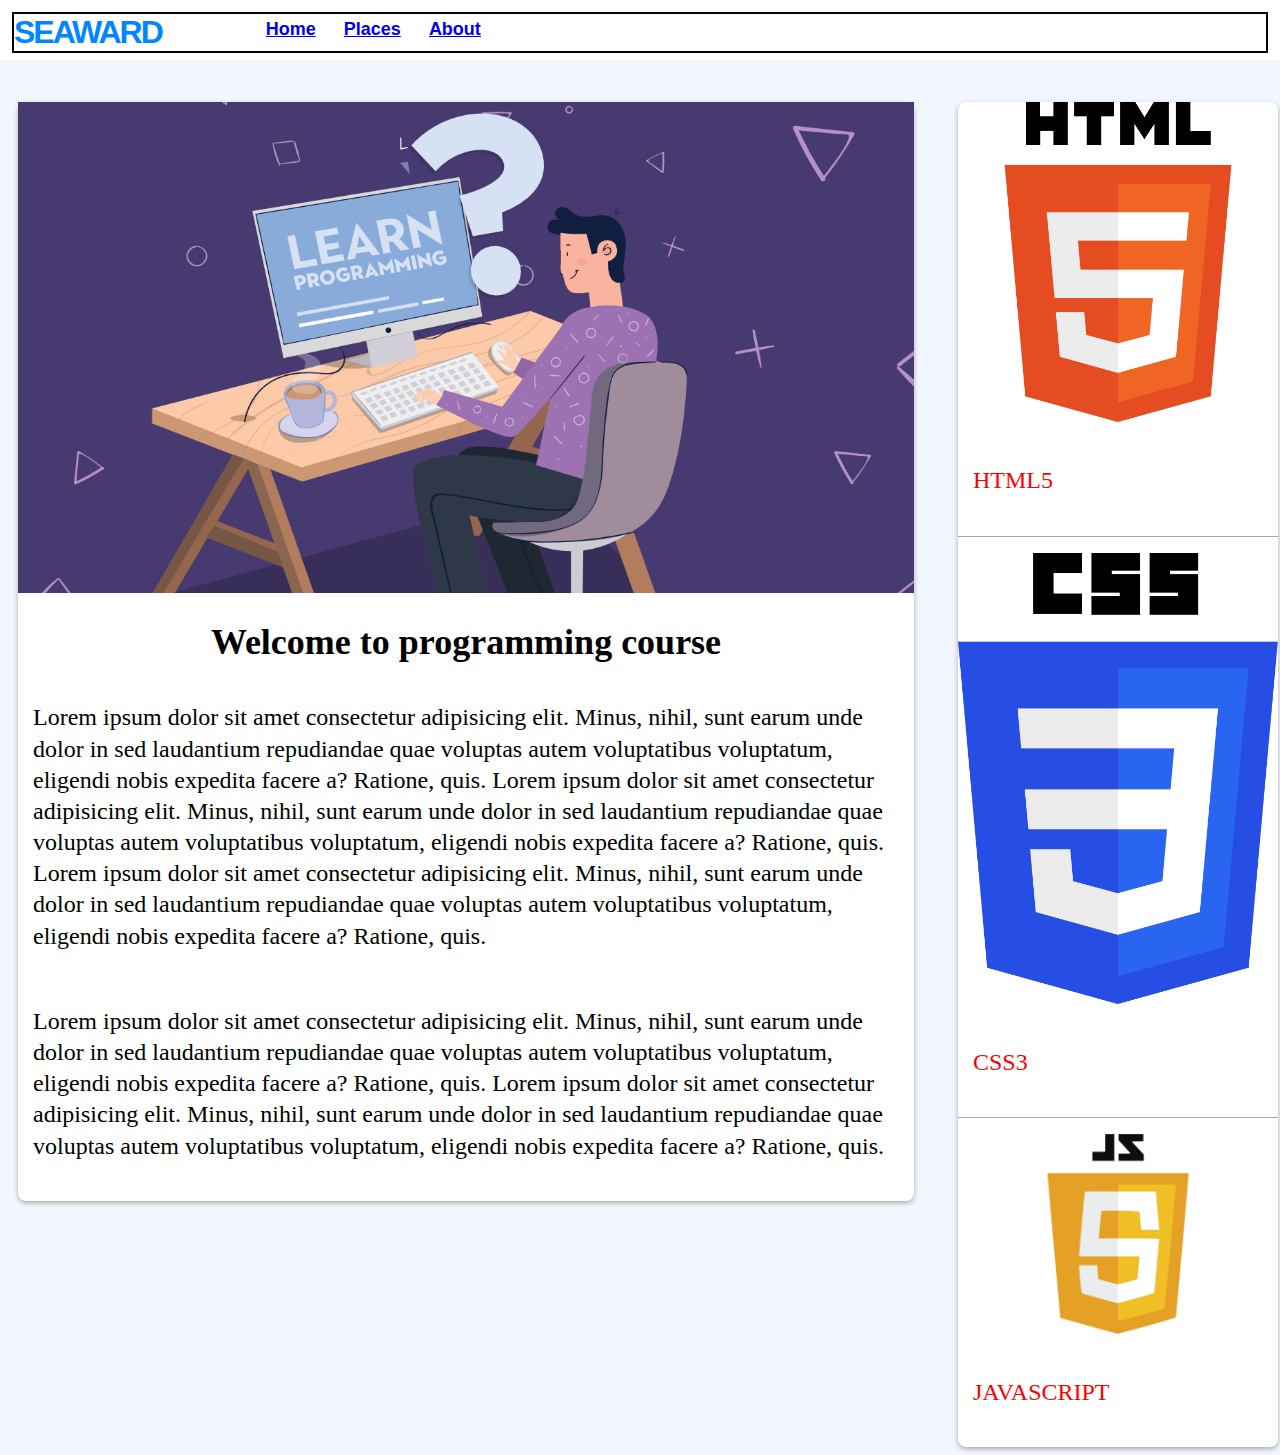
<file: index.html>
<!DOCTYPE html>
<html lang="en">
<head>
    <meta charset="UTF-8">
    <meta http-equiv="X-UA-Compatible" content="IE=edge">
    <meta name="viewport" content="width=device-width, initial-scale=1.0">
    <title>responsive web</title>
    <link rel="stylesheet" href="rwd.css">
   
</head>
<body>
   
    <header id="header">
        <nav id="navbar">
          <span id="logo"> SEAWARD</span>
          <span class="menu-item">
            <a href="#Home"><b></b> Home</a></span
          >
          <span class="menu-item"> <a href="#Places">Places</a></span>
          <span class="menu-item"> <a href="#About">About</a></span>
        </nav>
      </header>
      <main id="wrapper">
          <section>
              <img class="bg" src="Learn-Programming.png" alt="">
              <h1>Welcome to programming course</h1>
              <p>
                  Lorem ipsum dolor sit amet consectetur 
                  adipisicing elit. Minus, nihil, sunt earum 
                  unde dolor in sed laudantium repudiandae quae 
                  voluptas autem voluptatibus voluptatum, 
                  eligendi nobis expedita facere a? Ratione, 
                  quis.
                  Lorem ipsum dolor sit amet consectetur 
                  adipisicing elit. Minus, nihil, sunt earum 
                  unde dolor in sed laudantium repudiandae quae 
                  voluptas autem voluptatibus voluptatum, 
                  eligendi nobis expedita facere a? Ratione, 
                  quis.
                  Lorem ipsum dolor sit amet consectetur 
                  adipisicing elit. Minus, nihil, sunt earum 
                  unde dolor in sed laudantium repudiandae quae 
                  voluptas autem voluptatibus voluptatum, 
                  eligendi nobis expedita facere a? Ratione, 
                  quis.
              </p>
              <p>
                Lorem ipsum dolor sit amet consectetur 
                adipisicing elit. Minus, nihil, sunt earum 
                unde dolor in sed laudantium repudiandae quae 
                voluptas autem voluptatibus voluptatum, 
                eligendi nobis expedita facere a? Ratione, 
                quis.
                Lorem ipsum dolor sit amet consectetur 
                  adipisicing elit. Minus, nihil, sunt earum 
                  unde dolor in sed laudantium repudiandae quae 
                  voluptas autem voluptatibus voluptatum, 
                  eligendi nobis expedita facere a? Ratione, 
                  quis.
              </p>
          </section>
          <aside>
              <div class="details">
                  <img class="img" src="html.png" alt="">
                  <p>HTML5</p>
              </div>
              <div class="details">
                  <img class="img" src="css.png" alt="">
                  <p>CSS3</p>
              </div>
              <div class="details">
                  <img class="img" src="javascript.png" alt="">
                  <p>JAVASCRIPT</p>
              </div>
          </aside>
      </main>
    
 </body> 
</html>
</file>
<file: rwd.css>
body{
    background-color: #f2f6ff;
    box-sizing: border-box;
    width: 100%;
}
#header{
    width: 100%;
    background-color: white;
    height: 60px;
    padding: 12px ;
    box-sizing: border-box;
    position: fixed;
    top: 0;
    left: 0;
    /* z-index: 1000; */
    
    
    }
    #navbar{
    border: 2px solid black;
    }
    #logo{
    color: #0086ff;
    font-size: 32px;
    letter-spacing: -2px;
    font-weight: 900;
    font-family:'Trebuchet MS', 'Lucida Sans Unicode', 'Lucida Grande', 'Lucida Sans', Arial, sans-serif;
    margin-right: 100px;
    }
    .menu-item{
    margin-right: 24px;
    font-family: 'Trebuchet MS', 'Lucida Sans Unicode', 'Lucida Grande', 'Lucida Sans', Arial, sans-serif;
    font-weight: 700;
    font-size: 18px;
    position: relative;
    top: -8px;
    
    }
    #wrapper{
        /* background-color: lightcoral; */
        margin-top: 8%;
        /* padding: 2% 10%; */
        text-align: center;
        width: 100%;
    }
    #wrapper h1{
        font-size: 36px;
    }
    #wrapper p{
        font-size: 24px;
        line-height: 1.3;
        padding: 15px;
        text-align: left;
    }
    
    .bg{
        width: 100%;
        /* height: 500px; */
    }
    section{
        width: 70%;
        margin-right: 40px;
        background-color: white;
        display: inline-block;
        box-shadow: 0px 2px 5px #aaa;
        border-radius: 8px;
    }
    aside{
        width: 25%;
        background-color: white;
        display: inline-block;
        box-shadow: 0px 2px 5px #aaa;
        vertical-align: top;
        border-radius: 8px;

    }
    .details .img{
        width: 100%;
    }
    .details{
        width: 100%;
        /* background-color: aqua; */
        margin-bottom: 16px;
        border-bottom: 1px solid #aaa;
    }
    .details:last-of-type{
        border-bottom: 0;
        margin-bottom: 0;
    }
    .details p {
        color: red;
        
    }
    @media screen and (max-width:768px){
        #wrapper{
            padding:2%;
        }
        #wrapper h1{
            font-size: 26px;
        }
        section{
            display: block;
            width: 100%;
        }
        aside{
            display: block;
            width: 100%;

        }
        #logo{
            font-size: 28px;
        }
        .menu-item{
             font-size: 14px;
        }
        #navbar{
            padding: 0 8px;
            margin-left:8px ;
        }
        .details .img{
            width: 50%;
        }
        .details{
            padding-top: 12px;
        }
        .details p{
            text-align: center !important;
            color: blue;
        }
        
    }
    @media screen and (max-width:500px) {
        
        #logo{
            margin-right: 50px;
        }
    }
</file>
